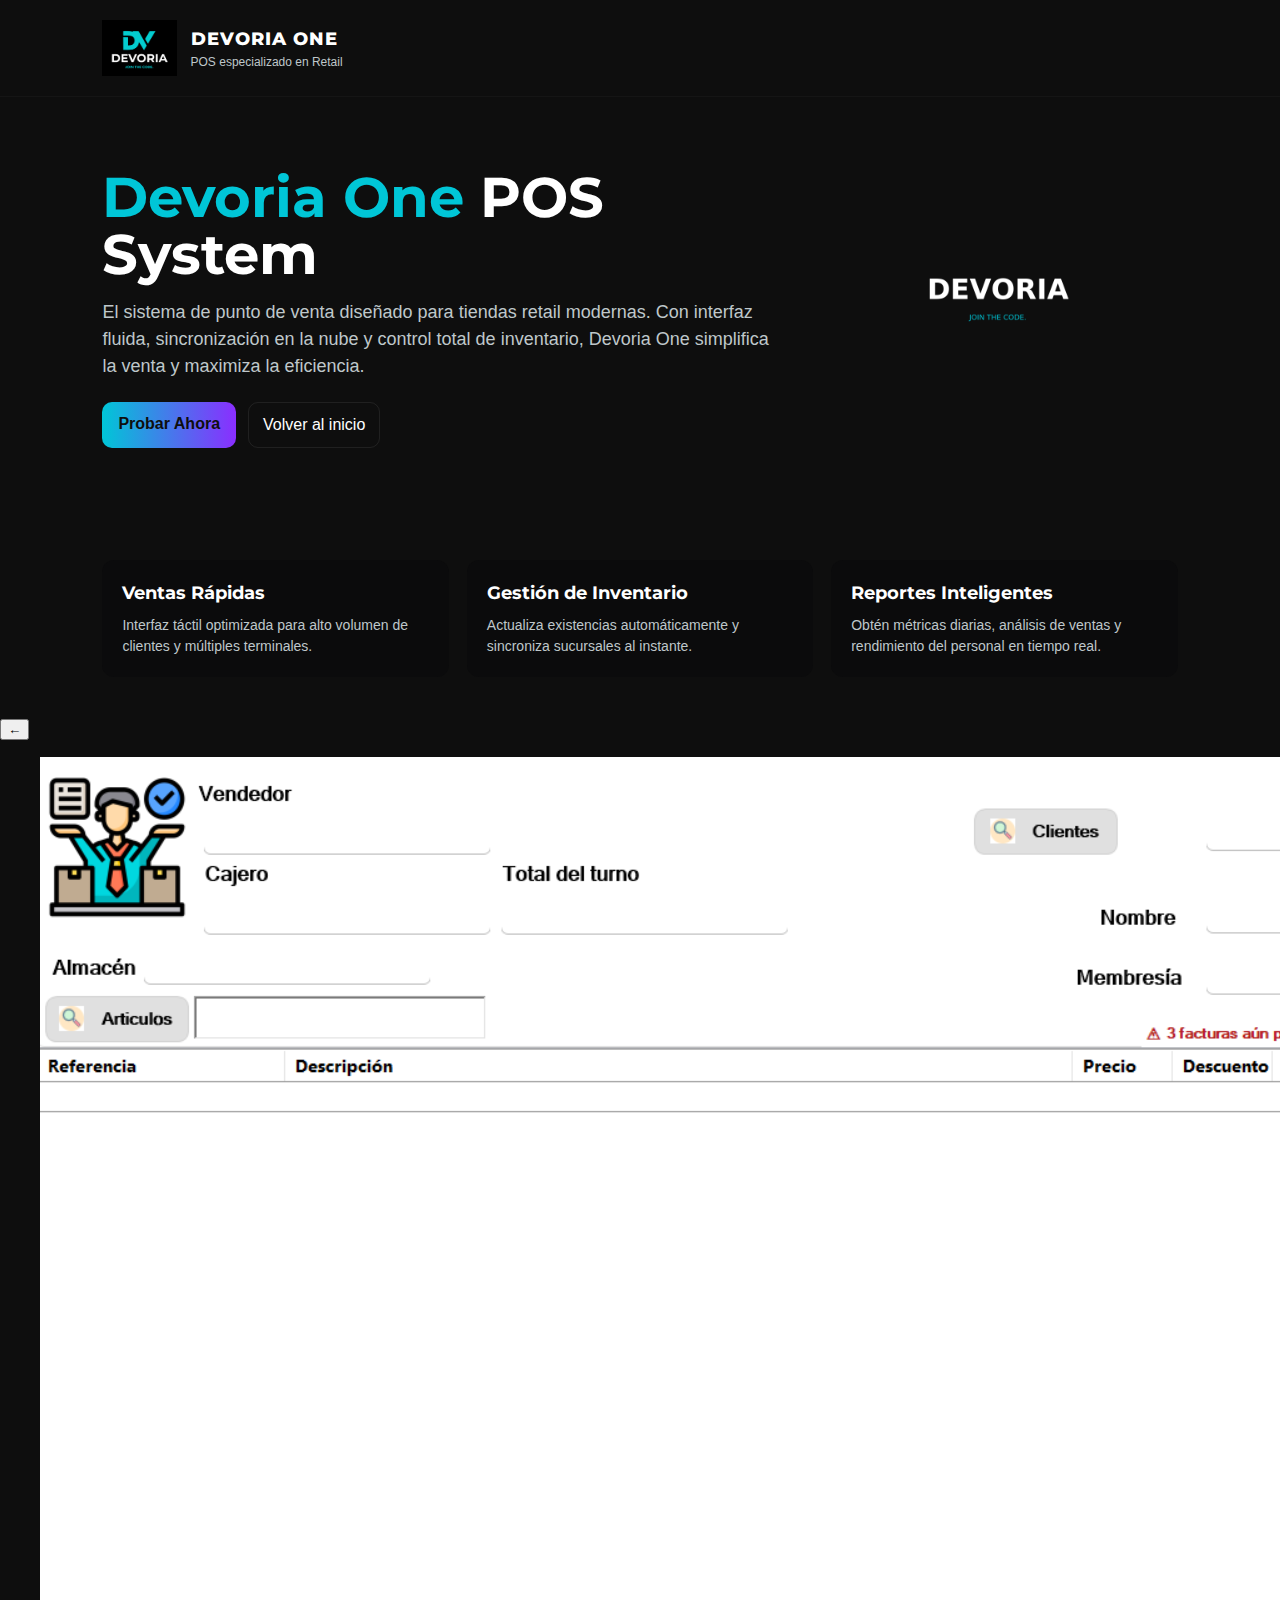
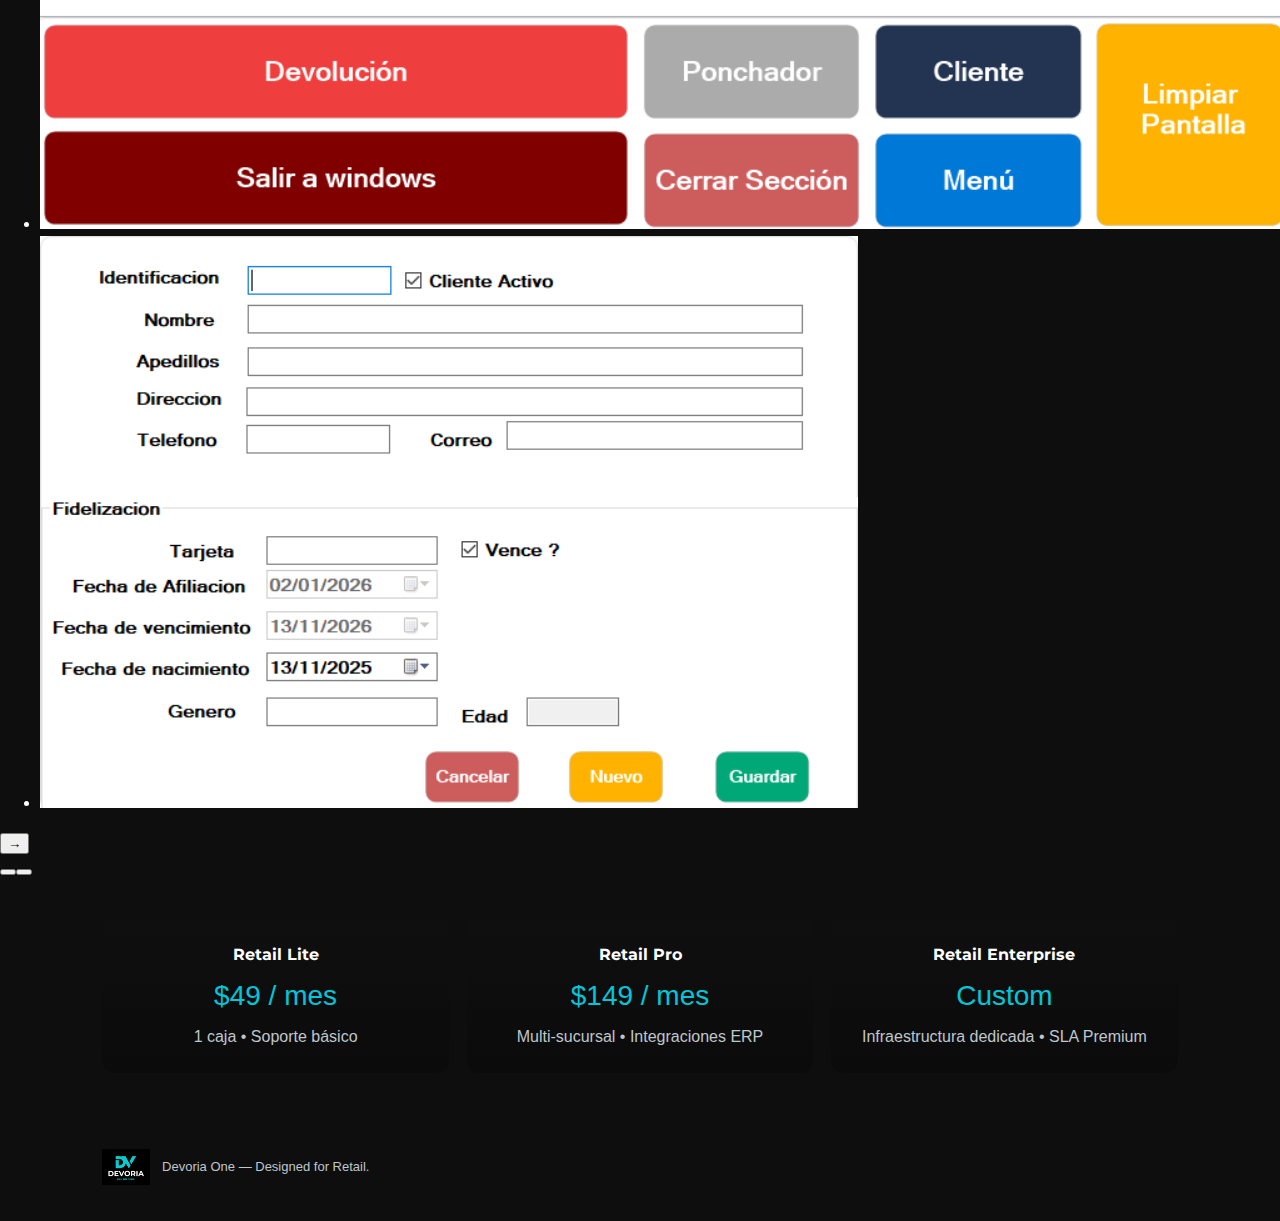
<file: devoria-one.html>
<!doctype html>
<html lang="es">
<head>
  <meta charset="utf-8" />
  <meta name="viewport" content="width=device-width,initial-scale=1" />
  <title>Devoria One — POS Retail System</title>
  <link rel="icon" type="image/png" href="./devoria.png">
  <meta name="theme-color" content="#00C6D7">

  <!-- Fonts -->
  <link href="https://fonts.googleapis.com/css2?family=Montserrat:wght@600;700;800&display=swap" rel="stylesheet">
  <link href="https://fonts.cdnfonts.com/css/futura-pt" rel="stylesheet">

  <link rel="stylesheet" href="styles.css" />
</head>

<body>
  <header class="header">
    <div class="brand">
      <a href="./"><img class="logo" src="./devoria.png" alt="Devoria logo" /></a>
      <div>
        <div class="title">DEVORIA ONE</div>
        <div class="subtitle">POS especializado en Retail</div>
      </div>
    </div>
  </header>

  <main>
    <section class="hero">
      <div class="left">
        <h1><span class="accent">Devoria One</span> POS System</h1>
        <p class="lead">El sistema de punto de venta diseñado para tiendas retail modernas. Con interfaz fluida, sincronización en la nube y control total de inventario, Devoria One simplifica la venta y maximiza la eficiencia.</p>
        <div class="actions">
          <a class="btn-primary" href="#">Probar Ahora</a>
          <a class="btn-outline" href="./index.html">Volver al inicio</a>
        </div>
      </div>
      <div class="mockup">
        <img src="./devoria_wordmark_on_dark.png" alt="Devoria One mockup" style="max-width:320px;">
      </div>
    </section>

    <section class="features">
      <div class="feature">
        <h3>Ventas Rápidas</h3>
        <p>Interfaz táctil optimizada para alto volumen de clientes y múltiples terminales.</p>
      </div>
      <div class="feature">
        <h3>Gestión de Inventario</h3>
        <p>Actualiza existencias automáticamente y sincroniza sucursales al instante.</p>
      </div>
      <div class="feature">
        <h3>Reportes Inteligentes</h3>
        <p>Obtén métricas diarias, análisis de ventas y rendimiento del personal en tiempo real.</p>
      </div>
    </section>

    <!-- Screenshots Carousel -->
    <section class="carousel-section" aria-label="Capturas de Devoria One">
      <div class="carousel" id="devoriaCarousel">
        <button class="carousel-btn prev" aria-label="Anterior" type="button">&larr;</button>

        <div class="carousel-track-wrapper">
          <ul class="carousel-track">
            <li class="carousel-slide"><img src="./carrusel/Pos.png" alt="Pantalla principal del POS"></li>
            <li class="carousel-slide"><img src="./carrusel/Clientes.png" alt="Gestión de clientes"></li>
          
        </div>

        <button class="carousel-btn next" aria-label="Siguiente" type="button">&rarr;</button>

        <div class="carousel-dots" id="carouselDots" aria-hidden="false"></div>
      </div>
    </section>

    <section class="pricing">
      <div class="plan">
        <h4>Retail Lite</h4>
        <div class="price">$49 / mes</div>
        <div class="plan-desc">1 caja • Soporte básico</div>
      </div>
      <div class="plan">
        <h4>Retail Pro</h4>
        <div class="price">$149 / mes</div>
        <div class="plan-desc">Multi-sucursal • Integraciones ERP</div>
      </div>
      <div class="plan">
        <h4>Retail Enterprise</h4>
        <div class="price">Custom</div>
        <div class="plan-desc">Infraestructura dedicada • SLA Premium</div>
      </div>
    </section>
  </main>

  <footer class="footer">
    <div class="footer-inner">
      <div class="footer-brand">
        <img class="logo-sm" src="./devoria.png" alt="Devoria logo small" />
        <div>Devoria One — Designed for Retail.</div>
      </div>
    </div>
  </footer>

  <!-- Robust Carousel script -->
  <script>
  document.addEventListener('DOMContentLoaded', function () {
    const track = document.querySelector('.carousel-track');
    if (!track) return;
    const wrapper = document.querySelector('.carousel-track-wrapper');
    const slides = Array.from(track.querySelectorAll('.carousel-slide'));
    const nextBtn = document.querySelector('.carousel-btn.next');
    const prevBtn = document.querySelector('.carousel-btn.prev');
    const dotsNav = document.getElementById('carouselDots');

    let currentIndex = 0;
    let wrapperWidth = wrapper.clientWidth;
    let autoplay = true;
    let autoplayInterval = 4000;
    let autoplayTimer = null;
    let isDragging = false, startX = 0, movedX = 0;

    // Build dots
    slides.forEach((_, idx) => {
      const dot = document.createElement('button');
      dot.className = 'carousel-dot' + (idx===0 ? ' active' : '');
      dot.setAttribute('aria-label', 'Ir a la diapositiva ' + (idx+1));
      dot.dataset.index = idx;
      dotsNav.appendChild(dot);
    });
    const dots = Array.from(dotsNav.children);

    // Set each slide width to wrapper width
    function setSlideWidths(){
      wrapperWidth = wrapper.clientWidth;
      slides.forEach(slide => {
        slide.style.minWidth = wrapperWidth + 'px';
        slide.style.flex = '0 0 ' + wrapperWidth + 'px';
      });
      moveToSlide(currentIndex, false);
    }

    function moveToSlide(index, animate = true){
      if (animate) track.style.transition = 'transform 400ms cubic-bezier(.22,.9,.28,1)';
      else track.style.transition = 'none';
      const amount = - (wrapperWidth * index);
      track.style.transform = 'translateX(' + amount + 'px)';
      dots.forEach(d => d.classList.remove('active'));
      if (dots[index]) dots[index].classList.add('active');
    }

    function goNext(){ currentIndex = (currentIndex + 1) % slides.length; moveToSlide(currentIndex); resetAutoplay(); }
    function goPrev(){ currentIndex = (currentIndex - 1 + slides.length) % slides.length; moveToSlide(currentIndex); resetAutoplay(); }

    // handlers
    nextBtn.addEventListener('click', goNext);
    prevBtn.addEventListener('click', goPrev);
    dotsNav.addEventListener('click', (e) => {
      if (!e.target.matches('.carousel-dot')) return;
      currentIndex = Number(e.target.dataset.index);
      moveToSlide(currentIndex);
      resetAutoplay();
    });

    // pointer (touch) support
    track.addEventListener('pointerdown', (e) => {
      isDragging = true;
      startX = e.clientX;
      track.style.transition = 'none';
      track.setPointerCapture && track.setPointerCapture(e.pointerId);
    });
    track.addEventListener('pointermove', (e) => {
      if (!isDragging) return;
      movedX = e.clientX - startX;
      track.style.transform = `translateX(${ -currentIndex * wrapperWidth + movedX }px)`;
    });
    function endDrag(e){
      if (!isDragging) return;
      isDragging = false;
      track.style.transition = '';
      if (movedX < -60) goNext();
      else if (movedX > 60) goPrev();
      else moveToSlide(currentIndex);
      movedX = 0;
    }
    track.addEventListener('pointerup', endDrag);
    track.addEventListener('pointercancel', endDrag);
    track.addEventListener('pointerleave', endDrag);

    // keyboard
    document.addEventListener('keydown', (e) => {
      if (e.key === 'ArrowRight') goNext();
      if (e.key === 'ArrowLeft') goPrev();
    });

    // autoplay
    function startAutoplay(){
      if (!autoplay || slides.length <= 1) return;
      autoplayTimer = setInterval(() => { currentIndex = (currentIndex + 1) % slides.length; moveToSlide(currentIndex); }, autoplayInterval);
    }
    function resetAutoplay(){ clearInterval(autoplayTimer); startAutoplay(); }

    // init
    setSlideWidths();
    window.addEventListener('resize', setSlideWidths);
    startAutoplay();
  });
  </script>
</body>
</html>
</file>
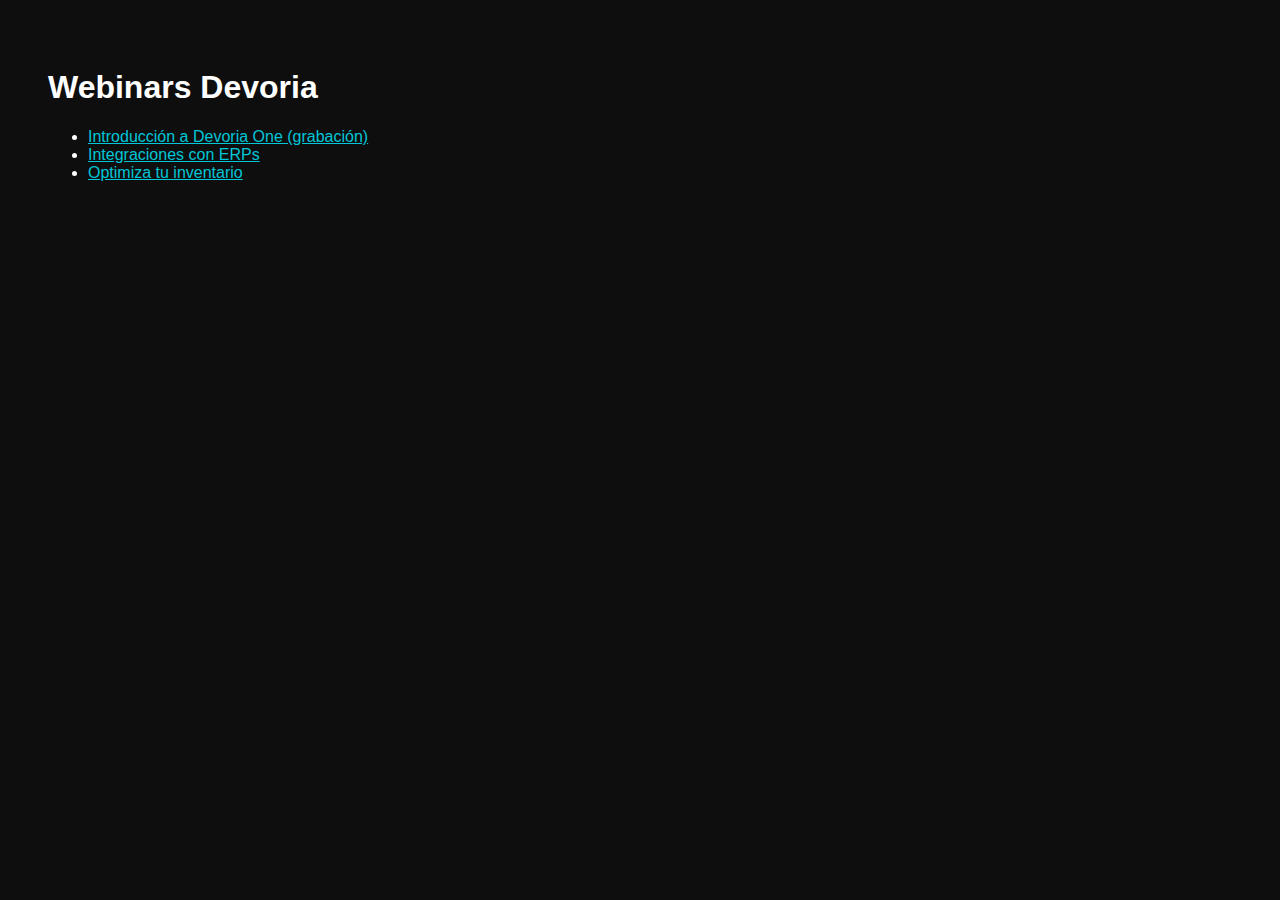
<file: academy_assets/webinars.html>
<!doctype html>
<html lang="es"><head><meta charset="utf-8"><title>Devoria Webinars</title></head><body style="background:#0E0E0E;color:#FFFFFF;font-family:Arial,sans-serif;padding:40px">
<h1>Webinars Devoria</h1>
<ul>
<li><a href="#" style="color:#00C6D7">Introducción a Devoria One (grabación)</a></li>
<li><a href="#" style="color:#00C6D7">Integraciones con ERPs</a></li>
<li><a href="#" style="color:#00C6D7">Optimiza tu inventario</a></li>
</ul>
</body></html>
</file>
<file: styles.css>
/* Devoria One styles
   Headings: Montserrat
   Body: Futura Semibold (via CDN if available), with fallbacks
*/

@import url('https://fonts.googleapis.com/css2?family=Montserrat:wght@600;700;800&display=swap');

:root{
  --dev-cyan: #00C6D7;
  --dev-indigo: #8A2EFF;
  --dev-dark: #0E0E0E;
  --dev-white: #FFFFFF;
  --dev-smoke: #BFC7CA;
  --gradient: linear-gradient(90deg, var(--dev-cyan) 0%, var(--dev-indigo) 100%);
  --font-heading: "Montserrat", sans-serif;
  --font-body: "Futura PT", "Futura", "Trebuchet MS", Arial, sans-serif;
  --container-padding: 8%;
}

/* Reset & base */
*{box-sizing:border-box}
html,body{height:100%}
body{
  margin:0;
  font-family: var(--font-body);
  background: var(--dev-dark);
  color: var(--dev-white);
  -webkit-font-smoothing:antialiased;
  -moz-osx-font-smoothing:grayscale;
  line-height:1.5;
}

/* Header */
.header{
  display:flex;
  align-items:center;
  gap:20px;
  padding:20px var(--container-padding);
  border-bottom: 1px solid rgba(255,255,255,0.03);
}
.brand{display:flex;align-items:center;gap:14px}
.logo{height:56px;display:block}
.title{font-family:var(--font-heading);font-weight:800;font-size:18px;letter-spacing:1px}
.subtitle{font-size:12px;color:var(--dev-smoke)}

/* Nav placement */
.nav{margin-left:auto}

/* Buttons */
.btn-primary{
  background:var(--gradient);
  color:var(--dev-dark);
  padding:10px 16px;
  border-radius:10px;
  font-weight:700;
  border:none;
  text-decoration:none;
  display:inline-block;
}
.btn-outline{
  background:none;
  border:1px solid rgba(255,255,255,0.08);
  color:var(--dev-white);
  padding:10px 14px;
  border-radius:10px;
  text-decoration:none;
}

/* Hero */
.hero{
  display:flex;
  align-items:center;
  justify-content:space-between;
  padding:72px var(--container-padding);
  gap:40px;
}
.hero .left{flex:1;max-width:720px}
.hero h1{
  font-family:var(--font-heading);
  font-size:56px;
  margin:0 0 16px;
  line-height:1.02;
}
.hero .accent{color:var(--dev-cyan)}
.lead{color:var(--dev-smoke);font-size:18px;margin:0 0 22px}
.actions{display:flex;gap:12px;margin-top:8px}
.trusted{margin-top:18px;color:var(--dev-smoke);font-size:13px}
.mockup{flex:0 0 360px;text-align:center}

/* Features */
.features{display:flex;gap:18px;padding:40px var(--container-padding)}
.feature{background:#0b0b0c;padding:20px;border-radius:12px;flex:1}
.feature h3{font-family:var(--font-heading);margin:0 0 8px;font-size:18px}
.feature p{margin:0;color:var(--dev-smoke);font-size:14px}

/* Pricing */
.pricing{padding:40px var(--container-padding);display:flex;gap:18px;align-items:stretch}
.plan{background:linear-gradient(180deg,#0f0f10,#0b0b0c);padding:24px;border-radius:12px;flex:1;text-align:center}
.plan h4{margin:0 0 8px;font-family:var(--font-heading)}
.plan .price{font-size:28px;margin:8px 0;color:var(--dev-cyan)}
.plan-desc{color:var(--dev-smoke)}

/* Footer */
.footer{padding:36px var(--container-padding);text-align:center;color:var(--dev-smoke);font-size:13px}
.footer-inner{display:flex;align-items:center;justify-content:space-between;gap:12px}
.footer-brand{display:flex;gap:12px;align-items:center}
.logo-sm{height:36px}

/* Responsive */
@media(max-width:900px){
  .hero{flex-direction:column;text-align:center;padding:40px 6%}
  .mockup{order:-1}
  .footer-inner{flex-direction:column;gap:8px}
}
</file>
